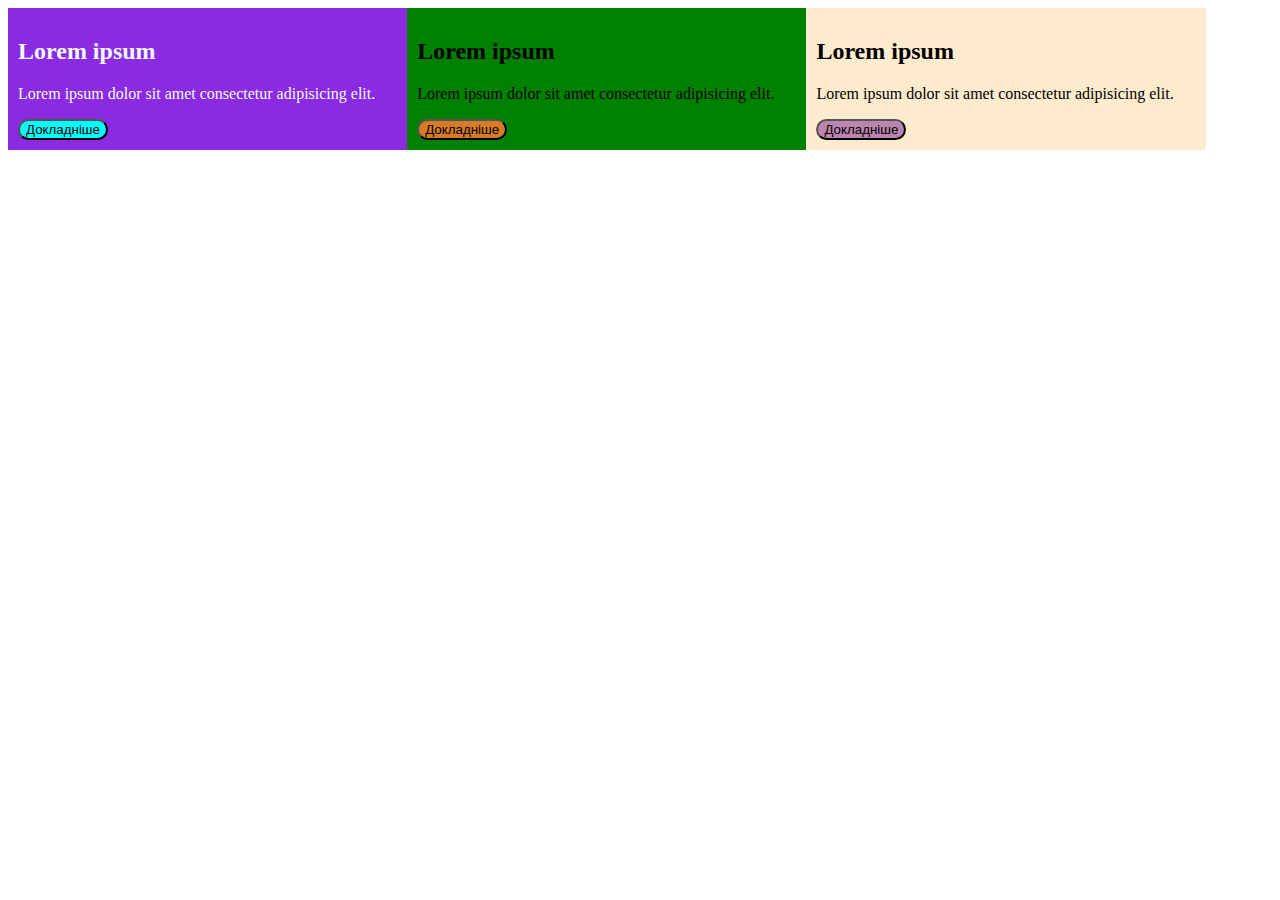
<file: task13.11.html>
<!DOCTYPE html> 
<html lang="en"> 
<head> 
    <meta charset="UTF-8"> 
    <meta name="viewport" content="width=device-width, initial-scale=1.0"> 
    <title>Document</title> 
    <link rel="stylesheet" href="task13.11.css"> 
</head> 
<body> 
    <div class=" card-container"> 
     <div class="card1"> 
        <h2>Lorem ipsum</h2> 
        <p> Lorem ipsum dolor sit amet consectetur adipisicing elit.</p> 
        <button class="button1">Докладніше</button> 
     </div> 
     <div class="card2"> 
        <h2>Lorem ipsum</h2> 
        <p> Lorem ipsum dolor sit amet consectetur adipisicing elit.</p> 
        <button class="button2">Докладніше</button> 
     </div> 
     <div class="card3"> 
        <h2>Lorem ipsum</h2> 
        <p> Lorem ipsum dolor sit amet consectetur adipisicing elit.</p> 
        <button class="button3">Докладніше</button> 
     </div> 
    </div> 
</body> 
</html>
</file>
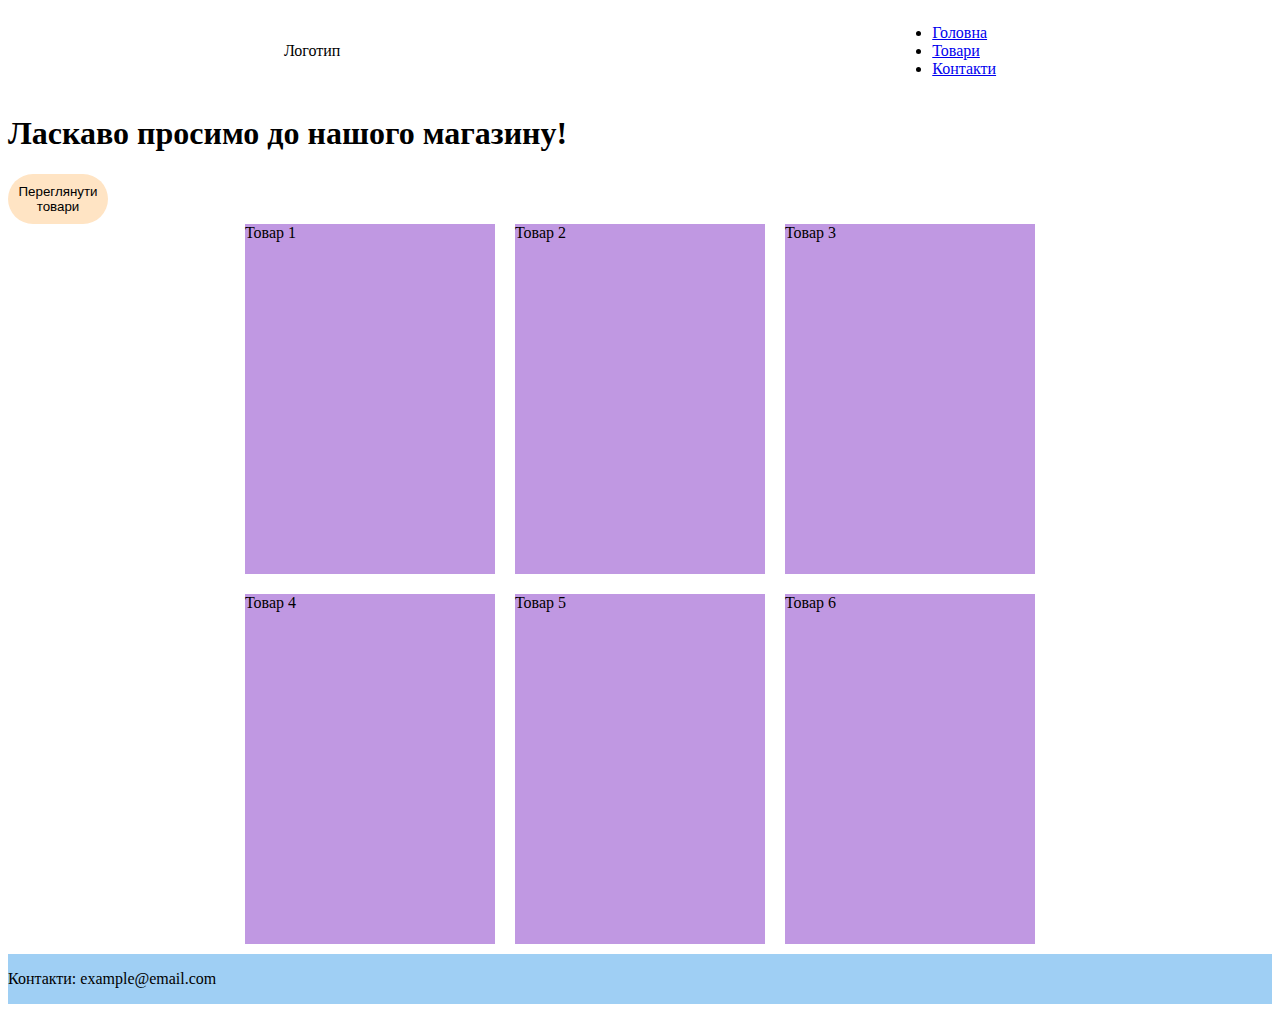
<file: task19.11.html>
<!DOCTYPE html>
<html lang="en">
<head>
    <meta charset="UTF-8">
    <meta name="viewport" content="width= , initial-scale=1.0">
    <title>Document</title>
    <link rel="stylesheet" href="task19.11.css">
</head>
<body>
    <header>
        <div class="logo">Логотип</div>
        <nav>
          <ul>
            <li><a href="#">Головна</a></li>
            <li><a href="#">Товари</a></li>
            <li><a href="#">Контакти</a></li>
          </ul>
        </nav>
      </header>
      
      <main>
        <section class="hero">
          <h1>Ласкаво просимо до нашого магазину!</h1>
          <button>Переглянути товари</button>
        </section>
      
        <section class="products">
          <div class="product">Товар 1</div>
          <div class="product">Товар 2</div>
          <div class="product">Товар 3</div>
          <div class="product">Товар 4</div>
          <div class="product">Товар 5</div>
          <div class="product">Товар 6</div>
        </section>
      </main>
      
      <footer>
        <p>Контакти: example@email.com</p>
      </footer>
</body>
</html>
</file>
<file: task13.11.css>
.card1 {
    background-color: blueviolet;
    color: aliceblue;
    width: 30%;
    padding: 10px;
}
.card2 {
    background-color: green;
    color: black;
    width: 30%;
    padding: 10px;
}
.card3 {
    background-color:blanchedalmond;
    color: rgb(0, 0, 0);
    width: 30%;
    padding: 10px;
}
.card-container {
    display: flex;
    flex-wrap: wrap;
}
@media (max-width: 767px) {

    .card-container {
  
      flex-direction: column;
  
    }
  
    .card {
  
      width: 100%;
  
      margin-bottom: 15px;
  
    }
    .button1 {
        display: none
    }
    .button2 {
        display: none
    }
    .button3 {
        display: none
    }
  
  }
  .button1 {
    background-color: aqua;
    border-radius: 20px;
  }
  .button2 {
    background-color: rgb(215, 123, 36);
    border-radius: 20px;
  }
  .button3 {
    background-color: rgb(188, 132, 176);
    border-radius: 20px;
  }
</file>
<file: task19.11.css>
header {
  display: flex;
  align-items: center;
  justify-content: space-around;
}
.products {
  display: grid;
  grid-gap: 20px;
  justify-content: center;
  grid-template-columns: repeat(3, 250px);
}
.product {
  height: 350px;
  background-color: rgb(192, 152, 226);
}
footer {
  margin-top: 10px;
  display: flex;
  background-color: rgb(159, 207, 244);
  color: rgb(0, 0, 0);
}
main button {
  background-color: bisque;
  border: none;
  border-radius: 25px;
  width: 100px;
  height: 50px;
  
}

@media screen and (max-width: 426px) {
  .products {
      grid-template-columns: repeat(1, 250px);
  }
}

@media screen and (max-width: 767px) {
  .products {
      grid-template-columns: repeat(2, 250px);
  }
}
</file>
